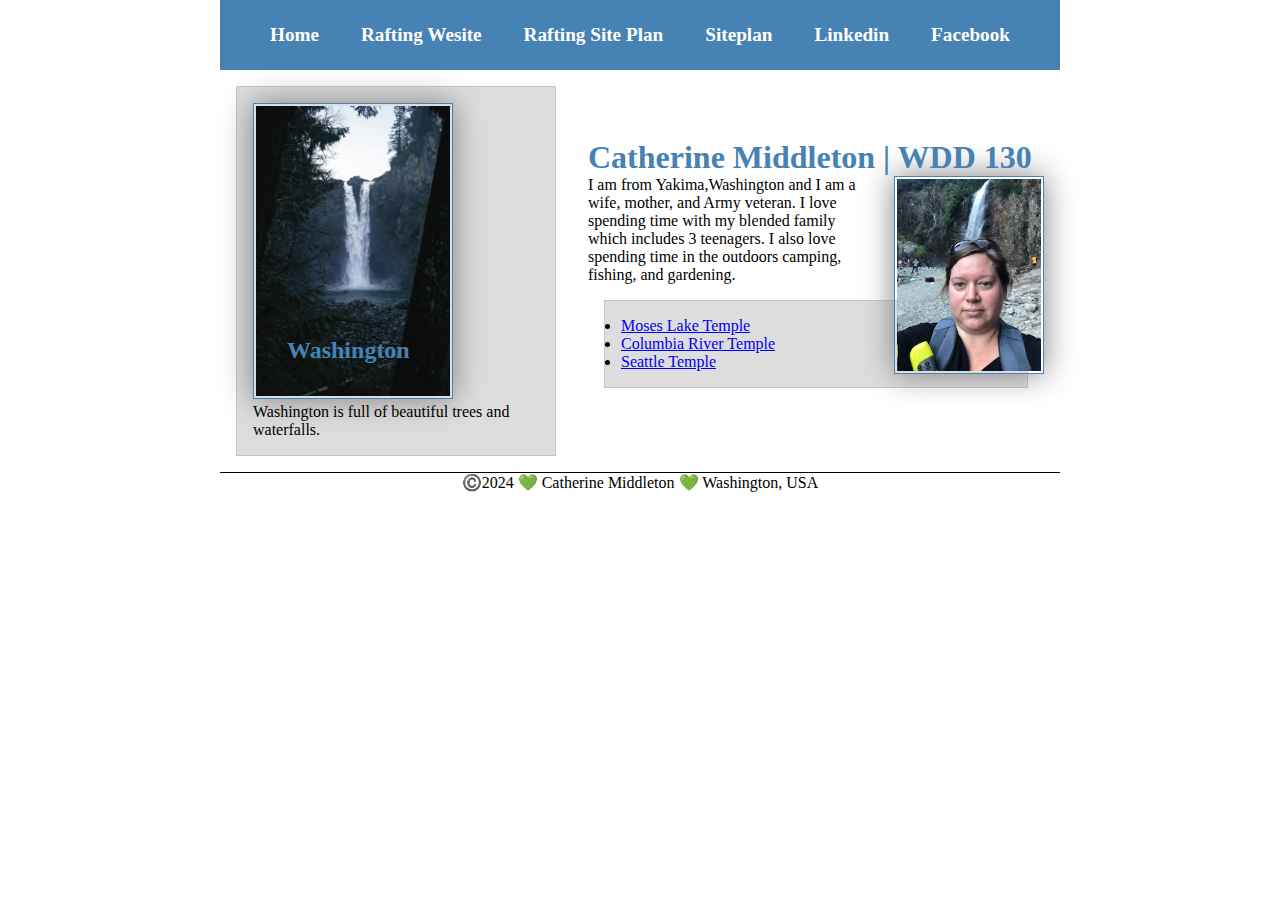
<file: index.html>
<!DOCTYPE html>
<html lang="en-US">

<head>
    <meta charset="UTF-8">
    <meta name="viewport" content="width=device-width, initial-scale=1.0">
    <title>Catherine Middleton | WDD 130</title>
    <meta name="description" content="Catherine's home page with her info.">
    <meta name="author" content="Catherine Middleton">
    <link rel="stylesheet" href="styles/styles.css">
</head>

<body>
    <header>
        <nav>
            <a href="#">Home</a>
            <a href="wwr/">Rafting Wesite</a>
            <a href="wwr/site-plan-rafting.htm">Rafting Site Plan</a>
            <a href="wwr/site-plan-rafting.html">Siteplan</a>
            <a href="https://linkedin.com">Linkedin</a>
            <a href="https://facebook.com">Facebook</a>
        </nav>
    </header>
    <div class="grid">
        <main>
            <h1>Catherine Middleton | WDD 130</h1>
            <img src="images/profile.jpg" alt="Hello, my name is Catherine Middleton" width="200">
            <p> I am from Yakima,Washington and I am a wife, mother, and Army veteran. I love spending time with my
                blended family which includes 3 teenagers. I also love spending time in the outdoors camping,
                fishing, and gardening. </p>

            <ul class="box">
                <li><a href="https://www.churchofjesuschrist.org/temples/details/moses-lake-washington-temple?lang=eng"
                        target="_blank">Moses Lake Temple</a></li>
                <li><a href="https://www.churchofjesuschrist.org/temples/details/columbia-river-washington-temple?lang=eng"
                        target="_blank">Columbia River Temple</a></li>
                <li><a href="https://www.churchofjesuschrist.org/temples/details/seattle-washington-temple?lang=eng"
                        target="_blank">Seattle Temple</a></li>
            </ul>

        </main>
        <aside class="box">
            <h2>Washington</h2>
            <img src="images/washington.jpg" alt="Washington Waterfall">
            <p>Washington is full of beautiful trees and waterfalls.
            </p>
        </aside>
    </div>
    <footer>
        <p>©️2024 💚 Catherine Middleton 💚 Washington, USA</p>
    </footer>

</body>

</html>

<!-- Last updated 3/14/2023 -->
</file>
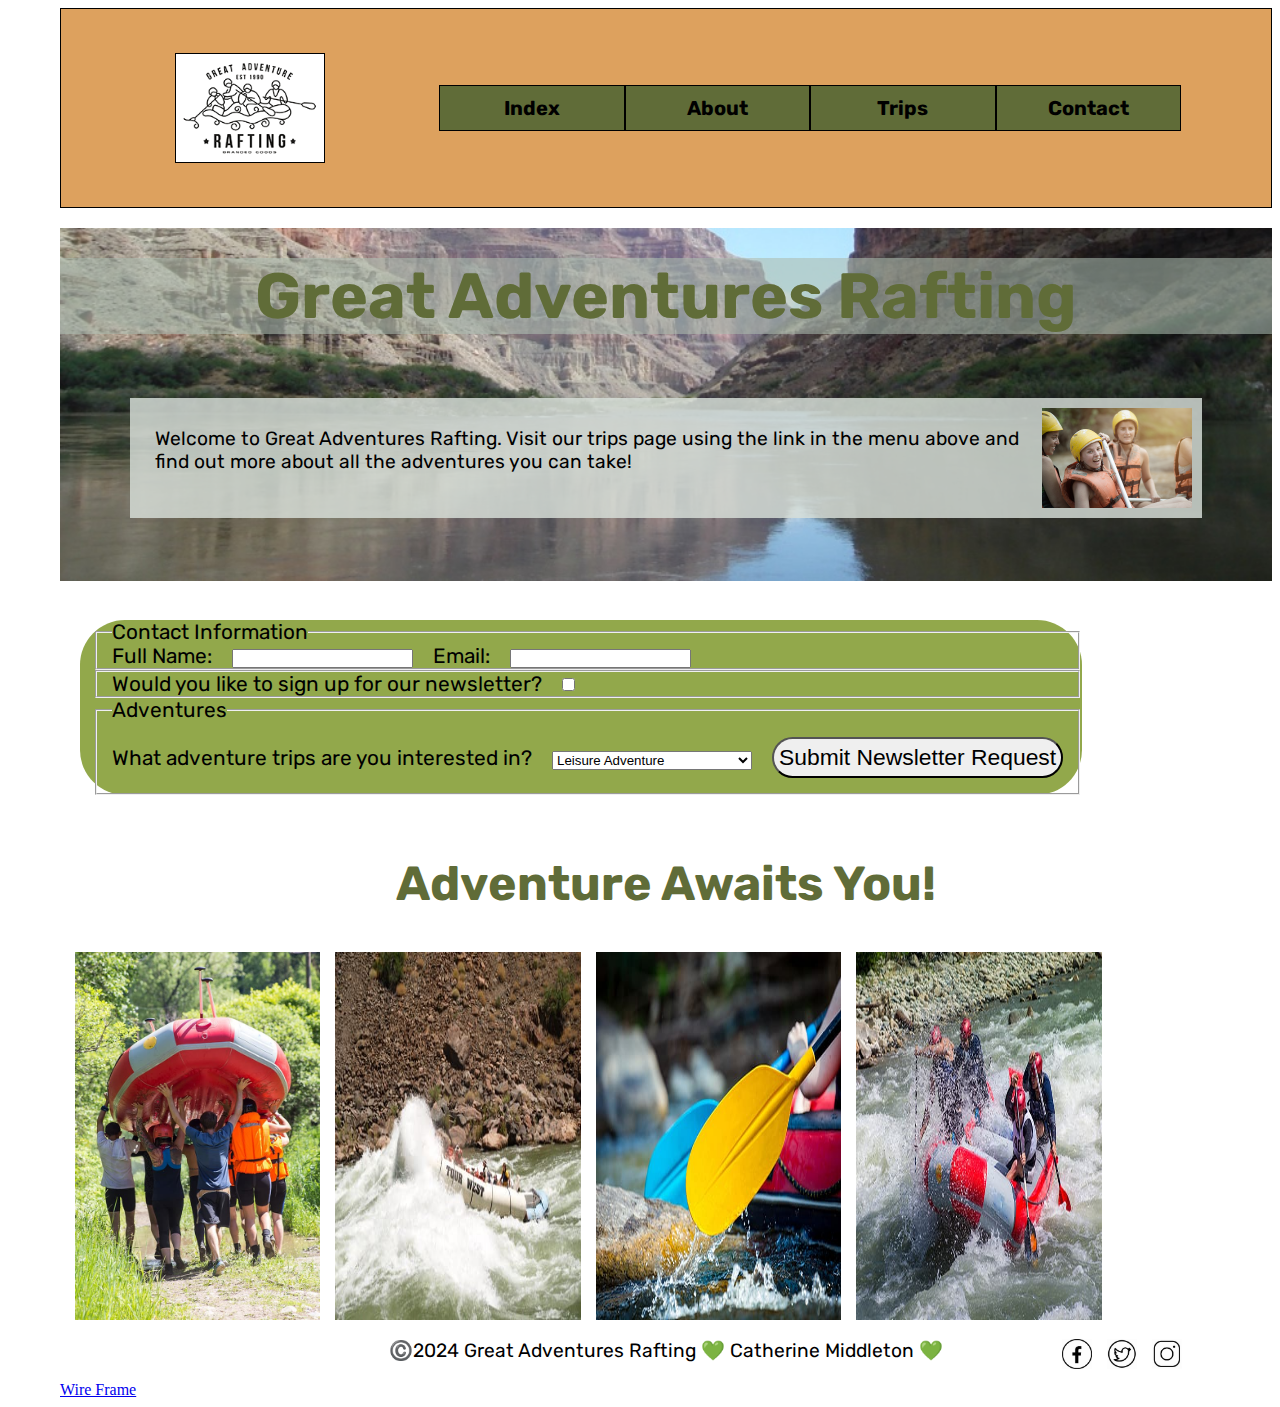
<file: wwr/index.html>
<!DOCTYPE html>
<html lang="en">

<head>
    <meta charset="UTF-8">
    <meta name="viewport" content="width=device-width, initial-scale=1.0">
    <title>Catherine Middleton | WDD 130</title>
    <meta name="index" content="index">
    <meta name="author" content="Catherine Middleton">
    <link rel="stylesheet" href="styles/rafting.css">
</head>

<body>
    <header>
        <img src="images/logo.png" alt="Rafting Site Logo">
        <nav>
            <a href="index.html">Index</a>
            <a href="about.html">About</a>
            <a href="trips.html">Trips</a>
            <a href="contact.html">Contact</a>
        </nav>
    </header>
    <main>
        <div class="hero">
            <img src="images/hero.jpg" alt="hero image">
            <h1>Great Adventures Rafting</h1>

            <article>
                <img src="images/happy.png" alt="happy rafting">
                <p>Welcome to Great Adventures Rafting. Visit our trips page using the link in the menu above and find
                    out more about all the adventures you
                    can take!</p>

            </article>
        </div>
        <div>
            <form>
                <fieldset>
                    <legend>Contact Information</legend>
                    <label for="fullname">Full Name:</label>
                    <input type="text" id="fullname" name="fullname">
                    <label for="useremail">Email:</label>
                    <input type="email" id="useremail" name="useremail">
                </fieldset>
                <fieldset>
                    <label for="newsletter">Would you like to sign up for our newsletter?</label>
                    <input type="checkbox" id="newsletter" name="newsletter">
                </fieldset>
                <fieldset>
                    <legend>Adventures</legend>
                    <label for="adventures">What adventure trips are you interested in? </label>
                    <select id="adventures" name="adventures">
                        <option value="leisure">Leisure Adventure</option>
                        <option value="friends and family">Friends and Family Adventure</option>
                        <option value="high">High Adventure</option>
                    </select>
                    <button type="button">Submit Newsletter Request</button>
                </fieldset>
            </form>
        </div>

        <h2>Adventure Awaits You!</h2>
        <div class="adventure">
            <img src="images/rafting4.jpg" alt="Rafting 4">
            <img src="images/rafting1.jpg" alt="Rafting 1">
            <img src="images/rafting2.jpg" alt="Rafting 2">
            <img src="images/rafting3.jpg" alt="Rafting 3">
        </div>

    </main>
    <footer>
        <p>©️2024 Great Adventures Rafting 💚 Catherine Middleton 💚</p>
        <nav class="sociallinks">
            <a href="https://facebook.com">
                <img src="images/fblogo.jpg" alt="Facebook">
            </a>
            <a href="https://facebook.com">
                <img src="images/twitterlogo.jpg" alt="Twitter">
            </a>
            <a href="https://instagram.com">
                <img src="images/instalogo.jpg" alt="Instagram">
            </a>
        </nav>
        <a href="https://app.moqups.com/J8KnCQFYjNwTOihmlCqBsSZ7cQuG1wMz/view/page/af4e8a773"> Wire Frame</a>
    </footer>
</body>

</html>
</file>
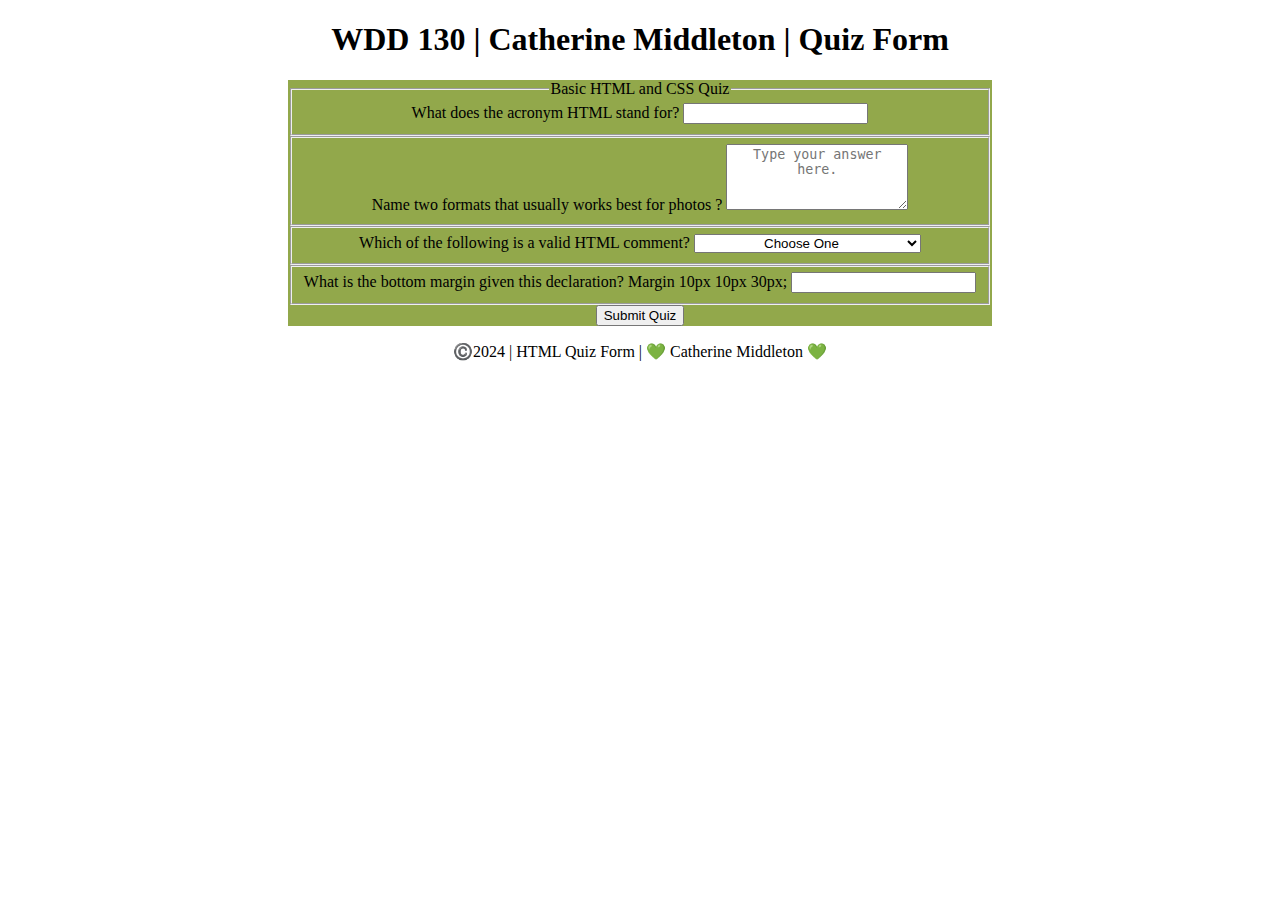
<file: quiz.html>
<!DOCTYPE html>
<html lang="en-us">

<head>
    <meta charset="UTF-8">
    <meta name="viewport" content="width=device-width, initial-scale=1.0">
    <meta name="description" content="Quiz Form">
    <meta name="author" content="Catherine Middleton">
    <title>WDD 130 | HTML Form - User Poll</title>
    <link rel="stylesheet" href="styles/quiz.css">
</head>

<body>
    <header>
        <h1>WDD 130 | Catherine Middleton | Quiz Form</h1>
    </header>
    <main>
        <form>
            <fieldset>
                <legend>Basic HTML and CSS Quiz</legend>
                <label for="q1">What does the acronym HTML stand for?</label>
                <input type="text" id="q1" name="q1">
            </fieldset>

            <fieldset>
                <label for="q2">Name two formats that usually works best for photos ?</label>
                <textarea id="q2" name="q2" rows="4" placeholder="Type your answer here."></textarea>
            </fieldset>

            <fieldset>
                <label for="q3">Which of the following is a valid HTML comment? </label>
                <select id="q3" name="q3">
                    <option value="" selected disabled>Choose One</option>
                    <option value="Option 1">/* This is a valid HTML comment */</option>
                    <option value="Option 2">"This is a valid HTML comment"</option>
                    <option value="Option 3">///This is a valid HTML comment///</option>
                    <option value="Option 4">None of the Above</option>
                </select>
            </fieldset>
            <fieldset>

                <label for="q4">What is the bottom margin given this declaration? Margin 10px 10px 30px;</label>
                <input type="number" id="q4" name="q4">

            </fieldset>
            <button type="submit">Submit Quiz</button>
        </form>
    </main>
    <footer>
        <p>©️2024 | HTML Quiz Form | 💚 Catherine Middleton 💚 </p>
    </footer>
</body>

</html>
</file>
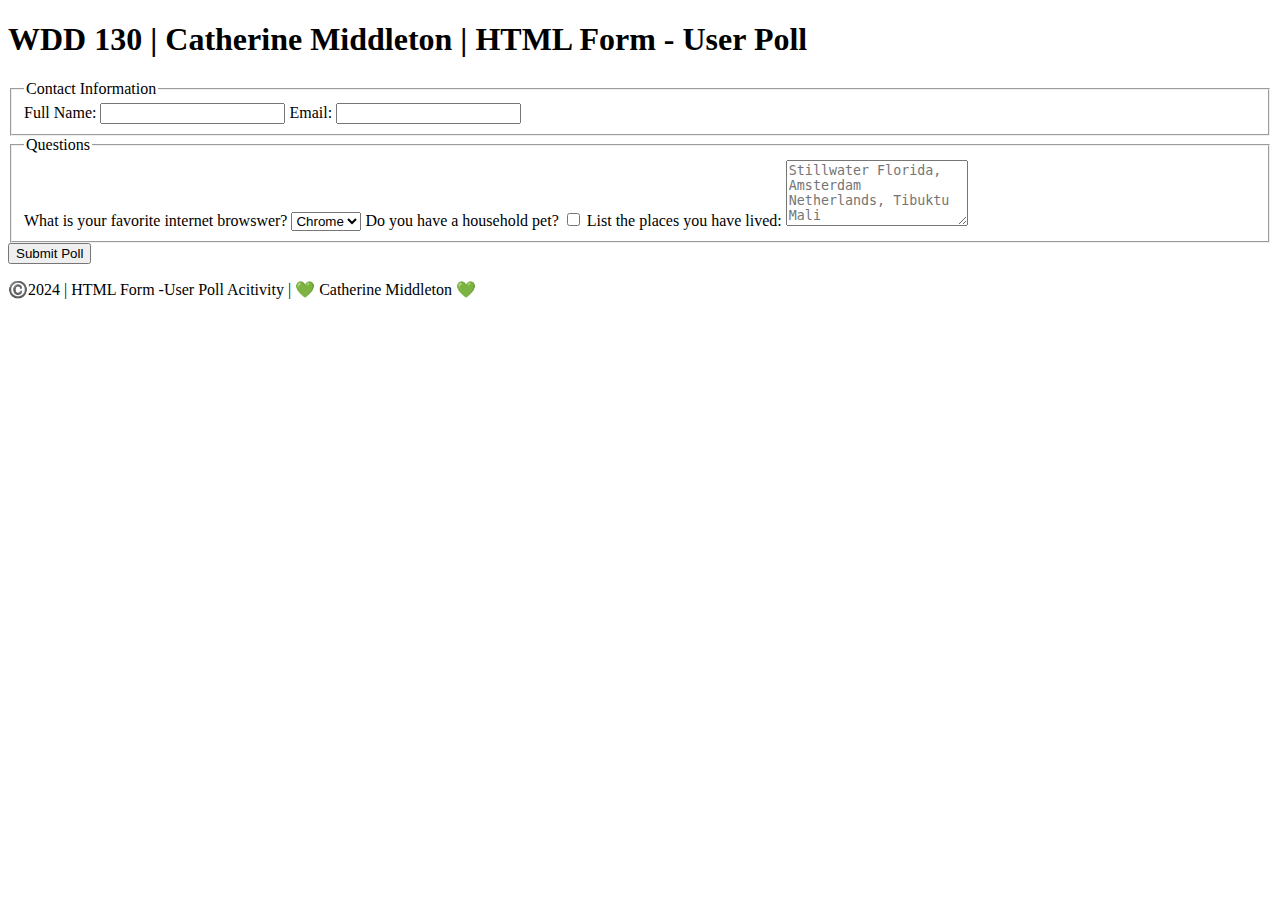
<file: week05/poll-form.html>
<!DOCTYPE html>
<html lang="en-us">

<head>
    <meta charset="UTF-8">
    <meta name="viewport" content="width=device-width, initial-scale=1.0">
    <title>WDD 130 | HTML Form - User Poll</title>
</head>

<body>
    <header>
        <h1>WDD 130 | Catherine Middleton | HTML Form - User Poll</h1>
    </header>
    <main>
        <form>
            <fieldset>
                <legend>Contact Information</legend>
                <label for="fullname">Full Name:</label>
                <input type="text" id="fullname" name="fullname">
                <label for="useremail">Email:</label>
                <input type="email" id="useremail" name="useremail">
            </fieldset>
            <fieldset>
                <legend>Questions</legend>
                <label for="browser">What is your favorite internet browswer? </label>
                <select id="browser" name="browser">
                    <option value="chrome">Chrome</option>
                    <option value="firefox">Firefox</option>
                    <option value="safari">Safari</option>
                    <option value="edge">Edge</option>
                    <option value="brave">Brave</option>
                    <option value="other">Other</option>
                </select>
                <label for="pet">Do you have a household pet?</label>
                <input type="checkbox" id="pet" name="pet">
                <label for="feedback">List the places you have lived:</label>
                <textarea id="feedback" name="feedback" rows="4"
                    placeholder="Stillwater Florida, Amsterdam Netherlands, Tibuktu Mali"></textarea>
            </fieldset>
            <button type="submit">Submit Poll</button>
        </form>
    </main>
    <footer>
        <p>©️2024 | HTML Form -User Poll Acitivity | 💚 Catherine Middleton 💚 </p>
    </footer>
</body>

</html>
</file>
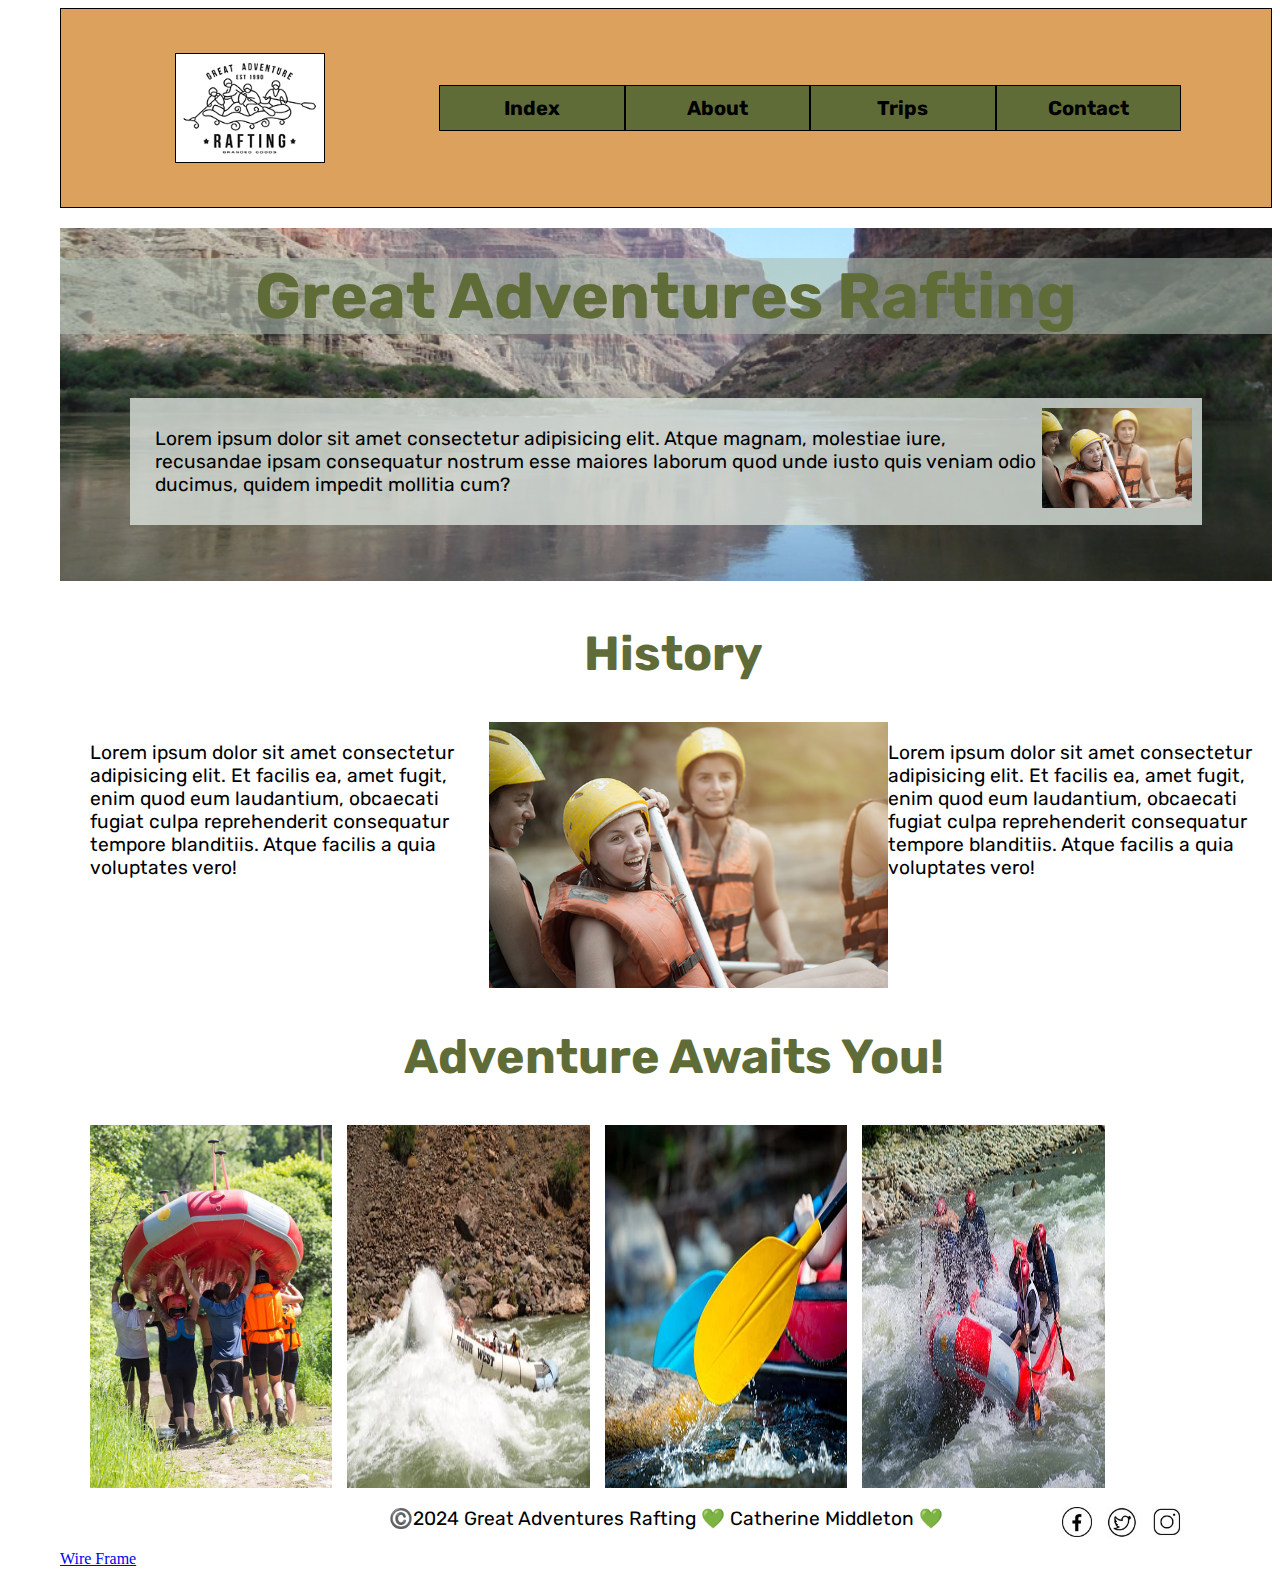
<file: wwr/about.html>
<!DOCTYPE html>
<html lang="en">

<head>
    <meta charset="UTF-8">
    <meta name="viewport" content="width=device-width, initial-scale=1.0">
    <title>Catherine Middleton | WDD 130 About Us</title>
    <meta name="description" content="Great Adventure Rafting about site.">
    <meta name="author" content="Catherine Middleton">
    <link rel="stylesheet" href="styles/rafting.css">
</head>

<body>
    <header>
        <img src="images/logo.png" alt="Rafting Site Logo">
        <nav>
            <a href="index.html">Index</a>
            <a href="about.html">About</a>
            <a href="trips.html">Trips</a>
            <a href="contact.html">Contact</a>
        </nav>
    </header>
    <main>
        <div class="hero">
            <img src="images/hero.jpg" alt="hero image">
            <h1>Great Adventures Rafting</h1>

            <article>
                <img src="images/happy.png" alt="happy rafting">

                <p>Lorem ipsum dolor sit amet consectetur adipisicing elit. Atque magnam, molestiae iure, recusandae
                    ipsam consequatur nostrum esse maiores laborum quod unde iusto quis veniam odio ducimus, quidem
                    impedit mollitia cum?</p>


            </article>

        </div>

        <section>
            <h2>History</h2>
            <div class="his">
                <p>Lorem ipsum dolor sit amet consectetur adipisicing elit. Et facilis ea, amet fugit, enim quod eum
                    laudantium, obcaecati fugiat culpa reprehenderit consequatur tempore blanditiis. Atque facilis a
                    quia voluptates vero!</p>
                <img src="../images/happy.png" alt="">
                <p>Lorem ipsum dolor sit amet consectetur adipisicing elit. Et facilis ea, amet fugit, enim quod eum
                    laudantium, obcaecati fugiat culpa reprehenderit consequatur tempore blanditiis. Atque facilis a
                    quia voluptates vero!</p>
            </div>

        </section>

        <section>
            <h2>Adventure Awaits You!</h2>
            <div class="adventure">
                <img src="images/rafting4.jpg" alt="Rafting 4">
                <img src="images/rafting1.jpg" alt="Rafting 1">
                <img src="images/rafting2.jpg" alt="Rafting 2">
                <img src="images/rafting3.jpg" alt="Rafting 3">
            </div>

        </section>

    </main>
    <footer>
        <p>©️2024 Great Adventures Rafting 💚 Catherine Middleton 💚</p>
        <nav class="sociallinks">
            <a href="https://facebook.com">
                <img src="images/fblogo.jpg" alt="Facebook">
            </a>
            <a href="https://facebook.com">
                <img src="images/twitterlogo.jpg" alt="Twitter">
            </a>
            <a href="https://instagram.com">
                <img src="images/instalogo.jpg" alt="Instagram">
            </a>
        </nav>
        <a href="https://app.moqups.com/J8KnCQFYjNwTOihmlCqBsSZ7cQuG1wMz/view/page/ac7fc7f6c"> Wire Frame</a>
    </footer>
</body>

</html>
</file>
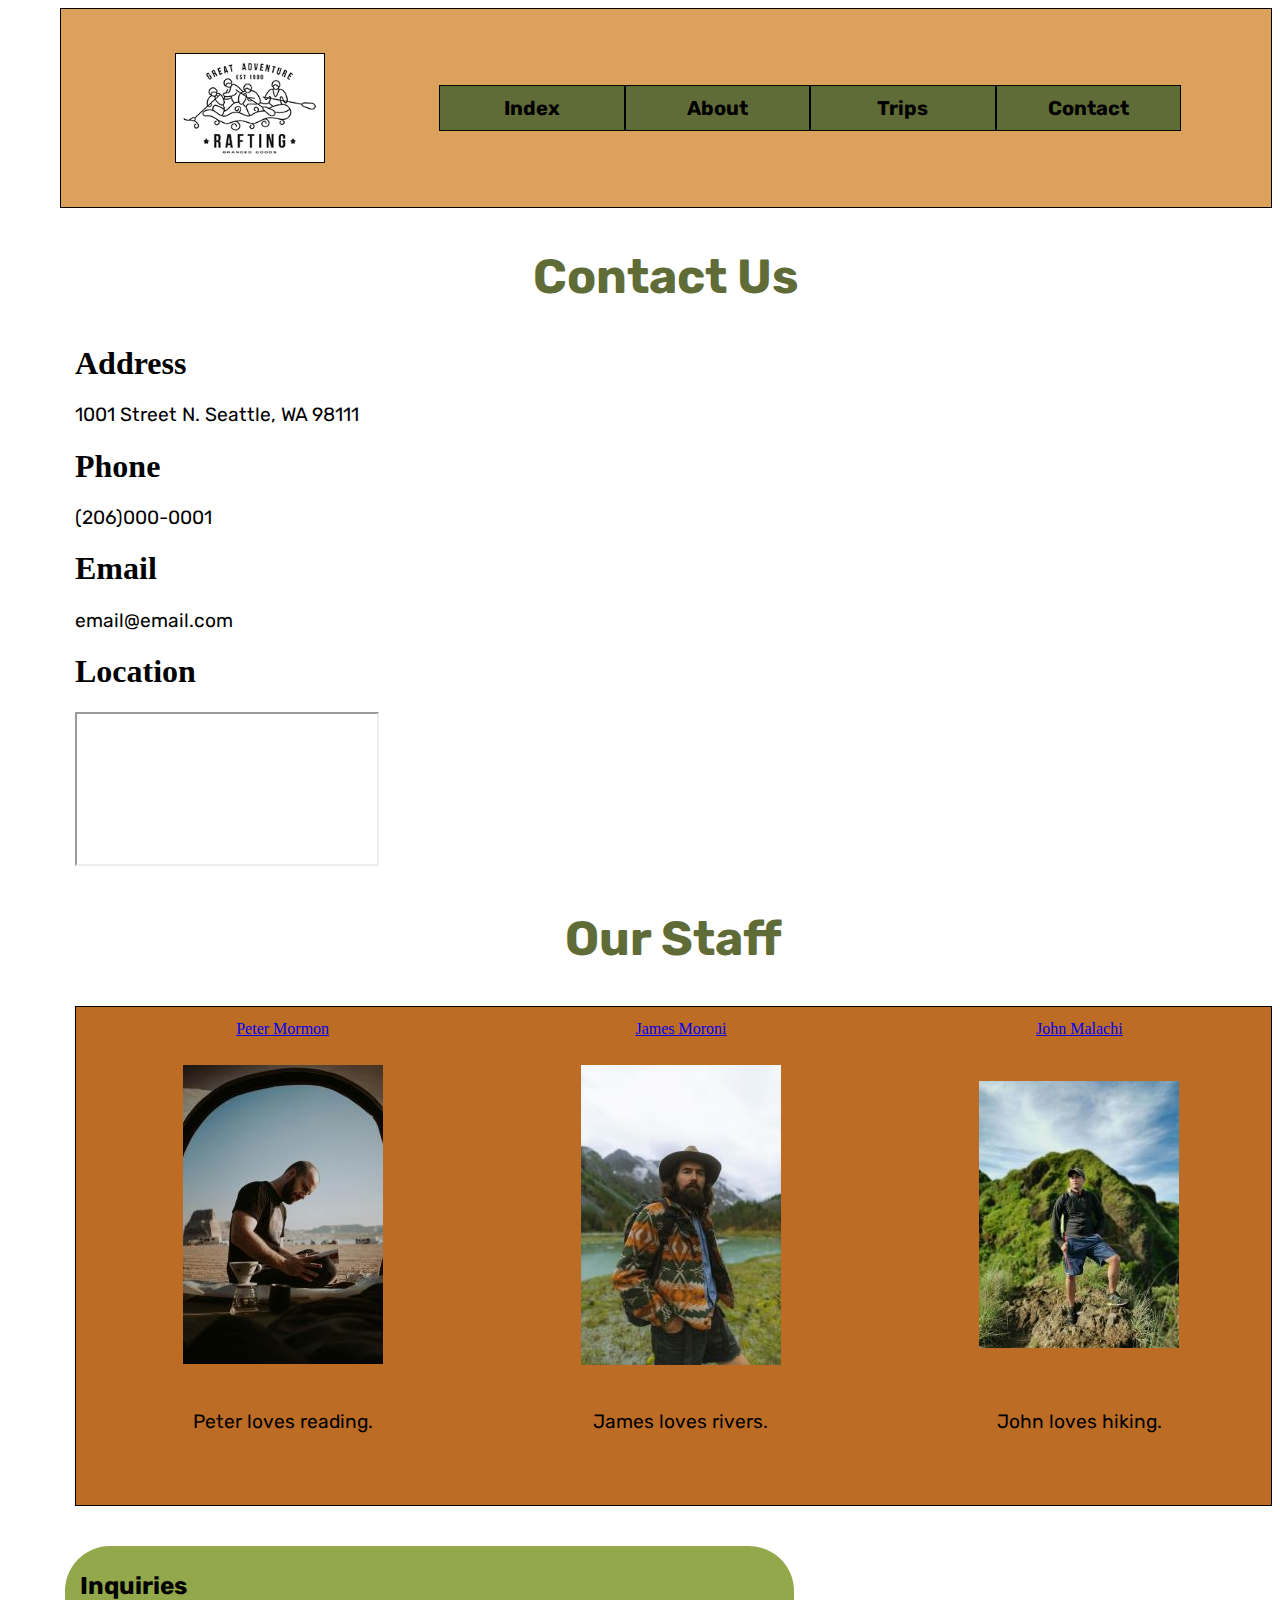
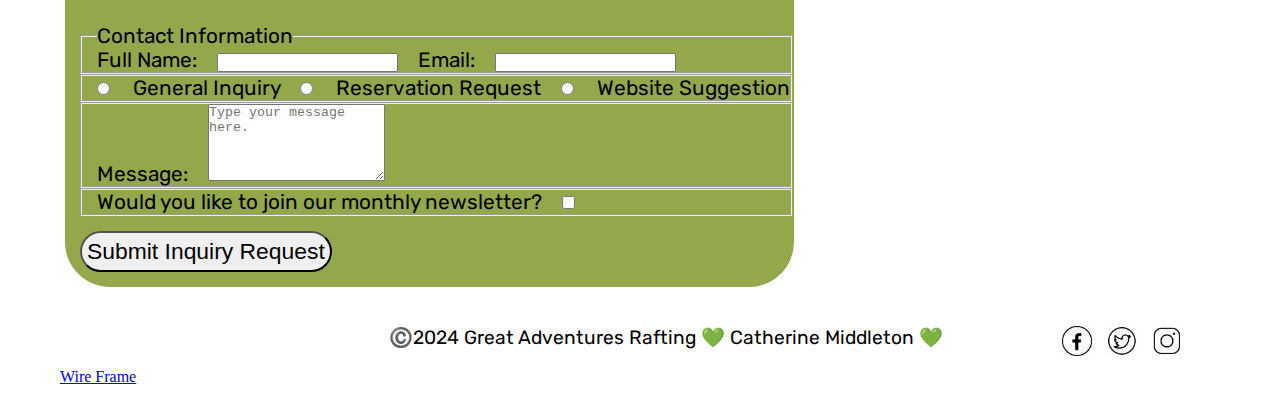
<file: wwr/contact.html>
<!DOCTYPE html>
<html lang="en">

<head>
    <meta charset="UTF-8">
    <meta name="viewport" content="width=device-width, initial-scale=1.0">
    <title> Contact Great Adventures Rafting | WDD 130</title>
    <meta name="description" content="Contact Great Adventures Rafting">
    <meta name="author" content="Catherine Middleton">
    <link rel="stylesheet" href="styles/rafting.css">
</head>

<body>
    <header>
        <img src="images/logo.png" alt="Rafting Site Logo">

        <nav>
            <a href="index.html">Index</a>
            <a href="about.html">About</a>
            <a href="trips.html">Trips</a>
            <a href="contact.html">Contact</a>
        </nav>
    </header>
    <main>
        <h2>Contact Us</h2>
        <section>
            <h1>Address</h1>
            <p>1001 Street N. Seattle, WA 98111</p>
            <h1>Phone</h1>
            <p>(206)000-0001</p>
            <h1>Email</h1>
            <p>email@email.com</p>
            <h1>Location</h1>
            <iframe
                src="https://www.google.com/maps/embed?pb=!1m14!1m12!1m3!1d2688.7467245166363!2d-122.34445742467618!3d47.63105438628998!2m3!1f0!2f0!3f0!3m2!1i1024!2i768!4f13.1!5e0!3m2!1sen!2sus!4v1712073697400!5m2!1sen!2sus"
                referrerpolicy="no-referrer-when-downgrade"></iframe>
        </section>

        <section>
            <h2>Our Staff</h2>
            <div class="profiles">
                <a href="peter@email.com"> Peter Mormon</a>
                <a href="james@email.com">James Moroni</a>
                <a href="john@email.com">John Malachi</a>
                <img src="images/profile-peter.jpg" alt="Profile Peter">
                <img src="images/profile-james.jpg" alt="Profile James">
                <img src="images/profile-john.jpg" alt="Profile John">
                <p>Peter loves reading.</p>
                <p>James loves rivers.</p>
                <p>John loves hiking.</p>

            </div>
        </section>

        <form>
            <h3>Inquiries</h3>
            <fieldset>
                <legend>Contact Information</legend>
                <label for="fullname">Full Name:</label>
                <input type="text" id="fullname" name="fullname">
                <label for="useremail">Email:</label>
                <input type="email" id="useremail" name="useremail">
            </fieldset>

            <fieldset>
                <input type="radio" id="General_Inquiry" name="General_Inquiry">
                <label for="General_Inquiry">General Inquiry</label>
                <input type="radio" id="Reservation_Request" name="Reservation_Request">
                <label for="Reservation_Request">Reservation Request</label>
                <input type="radio" id="Website_Suggestion" name="Website_Suggestion">
                <label for="Website_Suggestion">Website Suggestion</label>

            </fieldset>

            <fieldset>
                <label for="message">Message:</label>
                <textarea id="message" name="message" rows="5" placeholder="Type your message here."></textarea>
            </fieldset>

            <fieldset>
                <label for="newsletter">Would you like to join our monthly newsletter?</label>
                <input type="checkbox" id="newsletter" name="newsletter">
            </fieldset>

            <button type="submit">Submit Inquiry Request</button>
        </form>

    </main>
    <footer>
        <p>©️2024 Great Adventures Rafting 💚 Catherine Middleton 💚</p>
        <nav class="sociallinks">
            <a href="https://facebook.com">
                <img src="images/fblogo.jpg" alt="Facebook">
            </a>
            <a href="https://facebook.com">
                <img src="images/twitterlogo.jpg" alt="Twitter">
            </a>
            <a href="https://instagram.com">
                <img src="images/instalogo.jpg" alt="Instagram">
            </a>
        </nav>
        <a href="https://app.moqups.com/J8KnCQFYjNwTOihmlCqBsSZ7cQuG1wMz/view/page/a422a88ca"> Wire Frame</a>

    </footer>
</body>

</html>
</file>
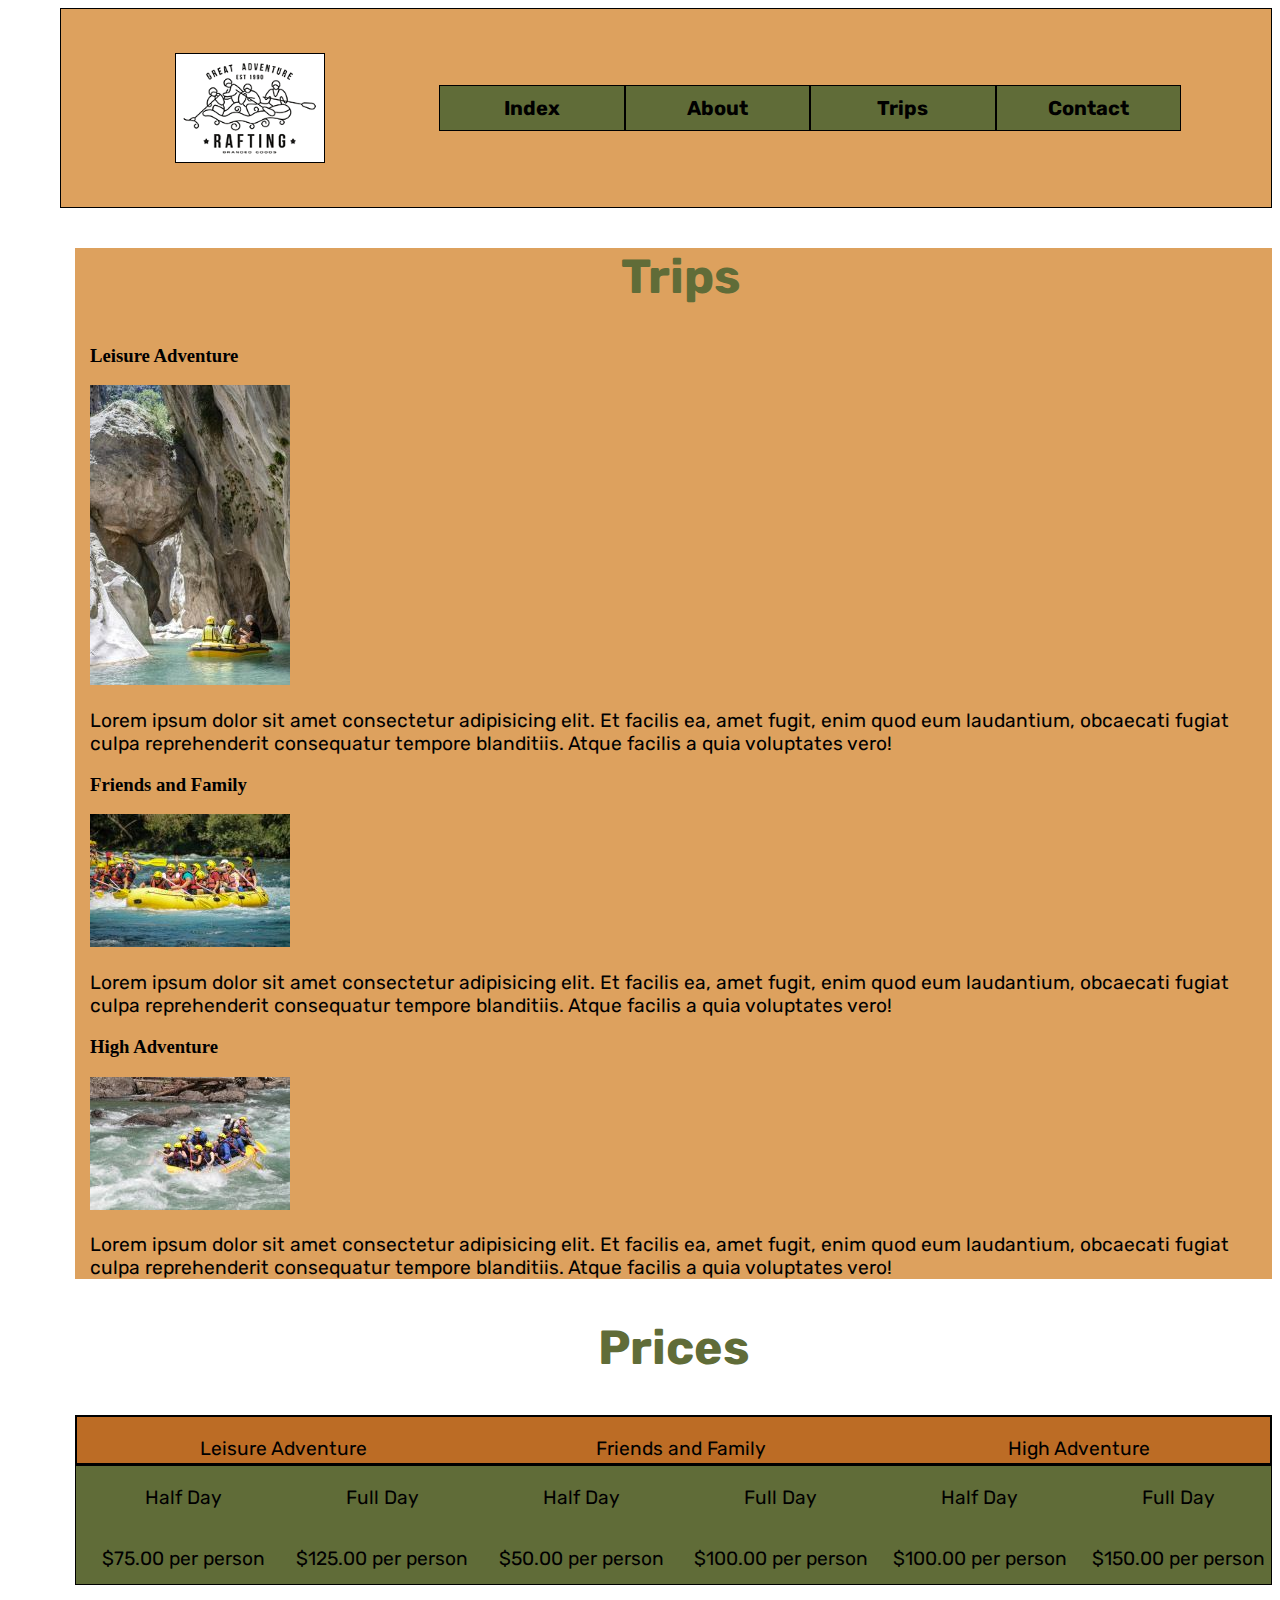
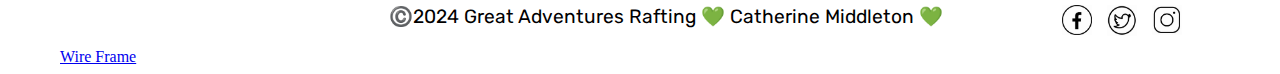
<file: wwr/trips.html>
<!DOCTYPE html>
<html lang="en">

<head>
    <meta charset="UTF-8">
    <meta name="viewport" content="width=device-width, initial-scale=1.0">
    <title>Catherine Middleton | WDD 130</title>
    <meta name="trips" content="Trips">
    <meta name="author" content="Catherine Middleton">
    <link rel="stylesheet" href="styles/rafting.css">
</head>

<body>
    <header>
        <img src="images/logo.png" alt="Rafting Site Logo">
        <nav>
            <a href="index.html">Index</a>
            <a href="about.html">About</a>
            <a href="trips.html">Trips</a>
            <a href="contact.html">Contact</a>
        </nav>
    </header>
    <main>

        <section>
            <div class="trips1">
                <h2>Trips</h2>
                <h3>Leisure Adventure </h3>
                <img src="images/leisure_adventure.jpg" alt="Leisure Adventure">
                <p>Lorem ipsum dolor sit amet consectetur adipisicing elit. Et facilis ea, amet fugit, enim quod eum
                    laudantium, obcaecati fugiat culpa reprehenderit consequatur tempore blanditiis. Atque facilis a
                    quia voluptates vero!</p>

                <h3>Friends and Family </h3>
                <img src="images/fandf_adventure.jpg" alt="Friends and Family">
                <p>Lorem ipsum dolor sit amet consectetur adipisicing elit. Et facilis ea, amet fugit, enim quod eum
                    laudantium, obcaecati fugiat culpa reprehenderit consequatur tempore blanditiis. Atque facilis a
                    quia voluptates vero!</p>

                <h3>High Adventure </h3>
                <img src="images/high-adventure.jpg" alt="High Adventure">
                <p>Lorem ipsum dolor sit amet consectetur adipisicing elit. Et facilis ea, amet fugit, enim quod eum
                    laudantium, obcaecati fugiat culpa reprehenderit consequatur tempore blanditiis. Atque facilis a
                    quia voluptates vero!</p>
            </div>
        </section>

        <section>
            <h2>Prices</h2>
            <div class="tripsa">
                <p>Leisure Adventure</p>
                <p>Friends and Family</p>
                <p>High Adventure</p>
            </div>
            <div class="tripsb">
                <p>Half Day</p>
                <p>Full Day</p>
                <p>Half Day</p>
                <p>Full Day</p>
                <p>Half Day</p>
                <p>Full Day</p>
                <p>$75.00 per person</p>
                <p>$125.00 per person</p>
                <p>$50.00 per person</p>
                <p>$100.00 per person</p>
                <p>$100.00 per person</p>
                <p>$150.00 per person</p>
            </div>
        </section>

    </main>
    <footer>
        <p>©️2024 Great Adventures Rafting 💚 Catherine Middleton 💚</p>
        <nav class="sociallinks">
            <a href="https://facebook.com">
                <img src="images/fblogo.jpg" alt="Facebook">
            </a>
            <a href="https://facebook.com">
                <img src="images/twitterlogo.jpg" alt="Twitter">
            </a>
            <a href="https://instagram.com">
                <img src="images/instalogo.jpg" alt="Instagram">
            </a>
        </nav>
        <a href="https://app.moqups.com/J8KnCQFYjNwTOihmlCqBsSZ7cQuG1wMz/view/page/a5188a4ca"> Wire Frame</a>
    </footer>
</body>

</html>
</file>
<file: styles/styles.css>
* {
    margin: 0;
    padding: 0;
    box-sizing: border-box;
}

nav {
    background-color: steelblue;
    padding: 1rem;
    display: flex;
    align-items: center;
    justify-content: space-evenly;
}

main {
    grid-column: 2/3;
    margin: 1rem;
}

main img {
    width: 150px;
    height: auto;
    border: 1px solid steelblue;
    padding: 2px;
    box-shadow: 0 0 30px gray;
    float: right;
    margin: 0 0 1rem 1rem;
}

aside {
    width: 20rem;
    position: relative;
    grid-column: 1;
    grid-row: 1;
}

aside img {
    width: 200px;
    height: auto;
}

/* For the aside h2 I changed the text color to steelblue because the photo was very dark. I also moved it from the top to the bottom so it would be on top of a solid color.*/
aside h2 {
    position: absolute;
    top: 250px;
    left: 50px;
    color: steelblue;
}

body {
    font-size: 16px;
    font-family: Georgia, 'Times New Roman', Times, serif;
}

nav a {
    color: white;
    display: block;
    padding: 0.5rem;
    text-decoration: none;
    font-size: 1.2rem;
    font-weight: 700;
    color: #fff;
}

h1 {
    color: steelblue;
}

img {
    width: 150px;
    height: auto;
    border: 1px solid steelblue;
    padding: 2px;
    box-shadow: 0 0 30px gray;
}

p {
    padding: 0px;
}

footer {
    margin-top: 15px;
    border-top: 1px solid #000;
    text-align: center;
}

/* Class Selectors */

.box {
    margin: 1rem;
    border: 1px solid rgba(0, 0, 0, .1);
    padding: 1rem;
    background-color: #ddd;
    color: #000
}

.indent {
    padding-left: 2rem;
}

header,
.grid,
footer {
    max-width: 840px;
    margin: 0 auto;
}

.grid {
    display: grid;
    align-items: center;
}
</file>
<file: wwr/styles/rafting.css>
@import url('https://fonts.googleapis.com/css2?family=Rubik:ital,wght@0,300..900;1,300..900&display=swap');

:root {
    --primary-color: #606c38;
    --secondary-color: #dda15e;
    --accent1-color: #283618;
    --accent2-color: #Bc6c25;

    --heading-font: rubik, sans-serif;
    --paragraph-font: rubik, sans-serif;

    --nav-background-color: #dda15e;
    --nav-link-color: #283618;
    --nav-hover-link-color: #Bc6c25;
    --nav-hover-background-color: #606c38;
}

* {
    margin-left: 15px;
    padding: 0;
    box-sizing: border-box;
    max-width: 1300px;
}

header {
    display: grid;
    grid-template-columns: 30% 1fr;
    background-color: var(--nav-background-color);
    border: 1px solid black;
    min-height: 200px;
    margin-left: 30px;
    margin-bottom: 20px;
}

header img {
    width: 150px;
    justify-self: center;
    align-self: center;
    border: 1px solid black;
}

nav {
    display: flex;
    align-items: center;
    align-content: center;
    margin-right: 90px;
}

header a {
    text-decoration: none;
    font-family: var(--paragraph-font);
    color: black;
    border: 1px solid black;
    margin: 0;
    padding: 10px;
    background-color: var(--nav-hover-background-color);
    font-size: 20px;
    font-weight: bold;
    text-align: center;
    flex: 1;
}

.hero h1 {
    font-family: var(--heading-font);
    color: var(--primary-color);
    position: absolute;
    text-align: center;
    background: rgba(171, 188, 175, 0.575);
    width: 100%;
    top: 30px;
    font-size: 4em;
    margin: 0;
}

.hero article {
    position: absolute;
    top: 100px;
    display: block;
    padding: 10px;
    margin: 70px;
    background: rgba(216, 223, 217, 0.822);

}

.hero article img {
    float: right;
    width: 150px;
}

.history {
    display: grid;
    background-color: rgb(233, 230, 230);
    grid-template-columns: 1fr 1fr 1fr;
    border: 1px solid black;
    margin-bottom: 20px;
}

.history h2 {
    grid-column: 1 / 4;
    background: rgba(18, 117, 42, 0.575);
    width: 100%;
    text-align: center;
    margin: 0;
    margin-top: 20px;
}

.history img {
    justify-self: center;
    align-self: center;
}

.his {
    display: grid;
    grid-template-columns: 1fr 1fr 1fr;
}

.his img {
    width: 100%;
}

h2 {
    font-family: var(--heading-font);
    color: var(--primary-color);
    font-size: 3em;
    justify-self: center;
}

.adventure {
    width: 100%;
    display: flex;
}

.adventure img {
    width: 20%;
}

p {
    font-family: var(--paragraph-font);
    color: black;
    font-size: 1.2em;
}

.hero {
    position: relative;
    margin-bottom: 15px;
}

.hero img {
    width: 100%;
    height: auto;
    margin: 0;
}

footer {
    /* display: table-row; */
    /* flex-direction: row; */

    /* margin-left: 1px; */
    position: relative;
}

footer p {
    text-align: center;
}

.sociallinks {
    position: absolute;
    top: 0px;
    right: 0px;
}

footer img {
    width: 30px;
    margin-left: 0;
}

form {
    background-color: var(--accent1-color);
    font-family: var(--paragraph-font);
    font-size: 1.3em;
    margin: 20px;
    border-radius: 45px;
    display: grid;
}

button {
    margin: 15px;
    font-size: 1.1em;
    font-family: Arial, Helvetica, sans-serif;
    justify-self: center;
    border-radius: 45px;
    padding: 5px;
}

button:hover {
    background-color: rgba(18, 117, 42, 0.575);
    color: white;
}

.profiles {
    display: grid;
    grid-template-columns: repeat(3, 1fr);
    background-color: #Bc6c25;
    border: 1px solid black;
    padding-bottom: 40px;
    margin-bottom: 20px;
    align-items: center;
    justify-items: center;
    height: 500px;
}

.tripsa {
    display: grid;
    grid-template-columns: repeat(3, 1fr);
    -ms-grid-row-span: 2fr;
    background-color: #Bc6c25;
    border: 2px solid black;
    padding-bottom: 20px;
    align-items: center;
    justify-items: center;
    height: 50px;
}

.tripsb {
    display: grid;
    grid-template-columns: repeat(6, 1fr);
    background-color: #606c38;
    border: 1px solid black;
    padding-bottom: 40px;
    margin-bottom: 20px;
    align-items: center;
    justify-items: center;
    height: 120px;
}

form {
    display: inline-block;
    background-color: #92a84b;
    border-color: black;
}

.trips1 {
    background-color: #dda15e;
}
</file>
<file: styles/quiz.css>
* {
    text-align: center;


}

form {
    display: inline-block;
    background-color: #92a84b;
    border-color: black;
}
</file>
